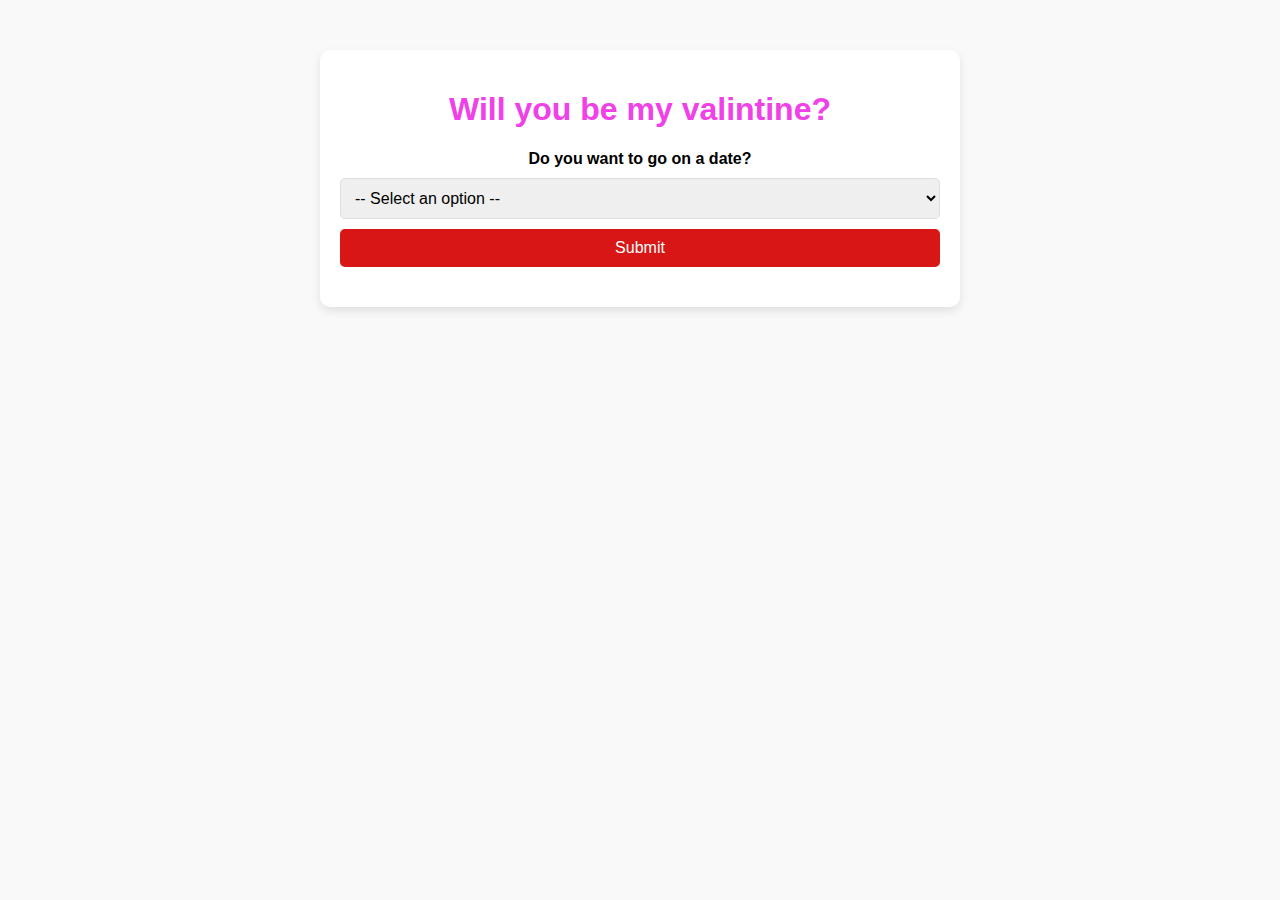
<file: index8.html>
<!DOCTYPE html>
<html lang="en">
<head>
    <meta charset="UTF-8">
    <meta name="viewport" content="width=device-width, initial-scale=1.0">
    <title>Will you be my valintine?</title>
    <style>
        body {
            font-family: Arial, sans-serif;
            text-align: center;
            margin: 0;
            padding: 0;
            background-color: #f9f9f9;
        }
        .container {
            max-width: 600px;
            margin: 50px auto;
            padding: 20px;
            background: #fff;
            box-shadow: 0 4px 10px rgba(0, 0, 0, 0.1);
            border-radius: 10px;
        }
        h1 {
            color: #f040e7;
        }
        label {
            display: block;
            margin-top: 20px;
            font-weight: bold;
        }
        input, select, button {
            margin-top: 10px;
            padding: 10px;
            width: 100%;
            font-size: 16px;
            border: 1px solid #ddd;
            border-radius: 5px;
        }
        button {
            background-color: #d81616;
            color: white;
            border: none;
            cursor: pointer;
        }
        button:hover {
            background-color: #aa0c0c;
        }
        .message {
            margin-top: 20px;
            font-size: 18px;
            color: #555;
        }
    </style>
</head>
<body>
    <div class="container">
        <h1>Will you be my valintine?</h1>
        <form id="dateForm">
            <label for="question">Do you want to go on a date?</label>
            <select id="question" required>
                <option value="">-- Select an option --</option>
                <option value="yes">Yes</option>
                <option value="no">No</option>
            </select>

            <div id="details" style="display: none;">
                <label for="date">When should the date be?</label>
                <input type="date" id="date" required>

                <label for="activity">What should we do?</label>
                <input type="text" id="activity" placeholder="e.g., Dinner, Movie" required>
            </div>

            <button type="submit">Submit</button>
        </form>

        <div id="response" class="message"></div>
    </div>

    <script>
        const questionSelect = document.getElementById('question');
        const detailsDiv = document.getElementById('details');
        const dateForm = document.getElementById('dateForm');
        const responseDiv = document.getElementById('response');

        questionSelect.addEventListener('change', () => {
            if (questionSelect.value === 'yes') {
                detailsDiv.style.display = 'block';
            } else {
                detailsDiv.style.display = 'none';
            }
        });

        dateForm.addEventListener('submit', (e) => {
            e.preventDefault();

            const question = questionSelect.value;
            const date = document.getElementById('date').value;
            const activity = document.getElementById('activity').value;

            if (question === 'yes') {
                responseDiv.textContent = `Great! Let's go on a date on ${date} and do ${activity}.`;
            } else {
                responseDiv.textContent = `Oh no! Maybe another time.`;
            }
        });
    </script>
</body>
</html>
</file>
